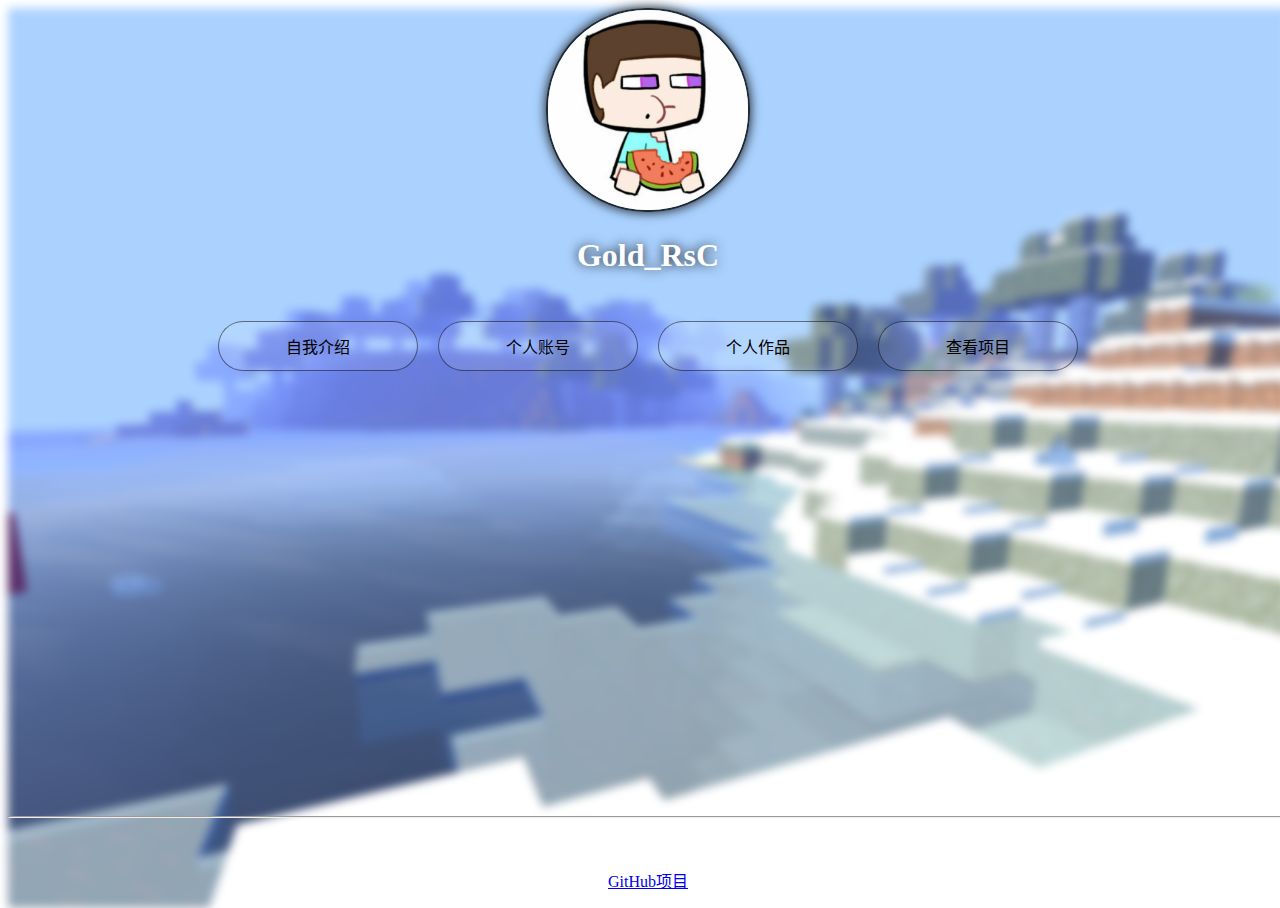
<file: index.html>
﻿<!DOCTYPE html>
<html lang="zh-CN">
  <head>
    <meta charset="utf-8">
    <link rel="stylesheet" href="main.css">
    <title>Gold_RsC</title>
  </head>
  <body>
    <img src="logo.png" alt="logo" class="logo" width="200px" height="200px">
    <h1 class="name">Gold_RsC</h1>
    <div class="buttons">
      <a href="introduce.html"><button class="button">自我介绍</button></a>
      <a href="https://space.bilibili.com/361846321"><button class="button">个人账号</button></a>
      <a href="work.html"><button class="button">个人作品</button></a>
      <a href="program.html"><button class="button">查看项目</button></a>
    </div>
    <footer class="footer">
      <hr/>
      <p class="foot">&copy2022 Gold_RsC(Csrua)</p>
      <p class="foot"><a href="https://github.com/Gold-RsC/Gold-RsC.github.io">GitHub项目</a></p>
    </footer>
    <div class="background"></div>
  </body>
</html>
</file>
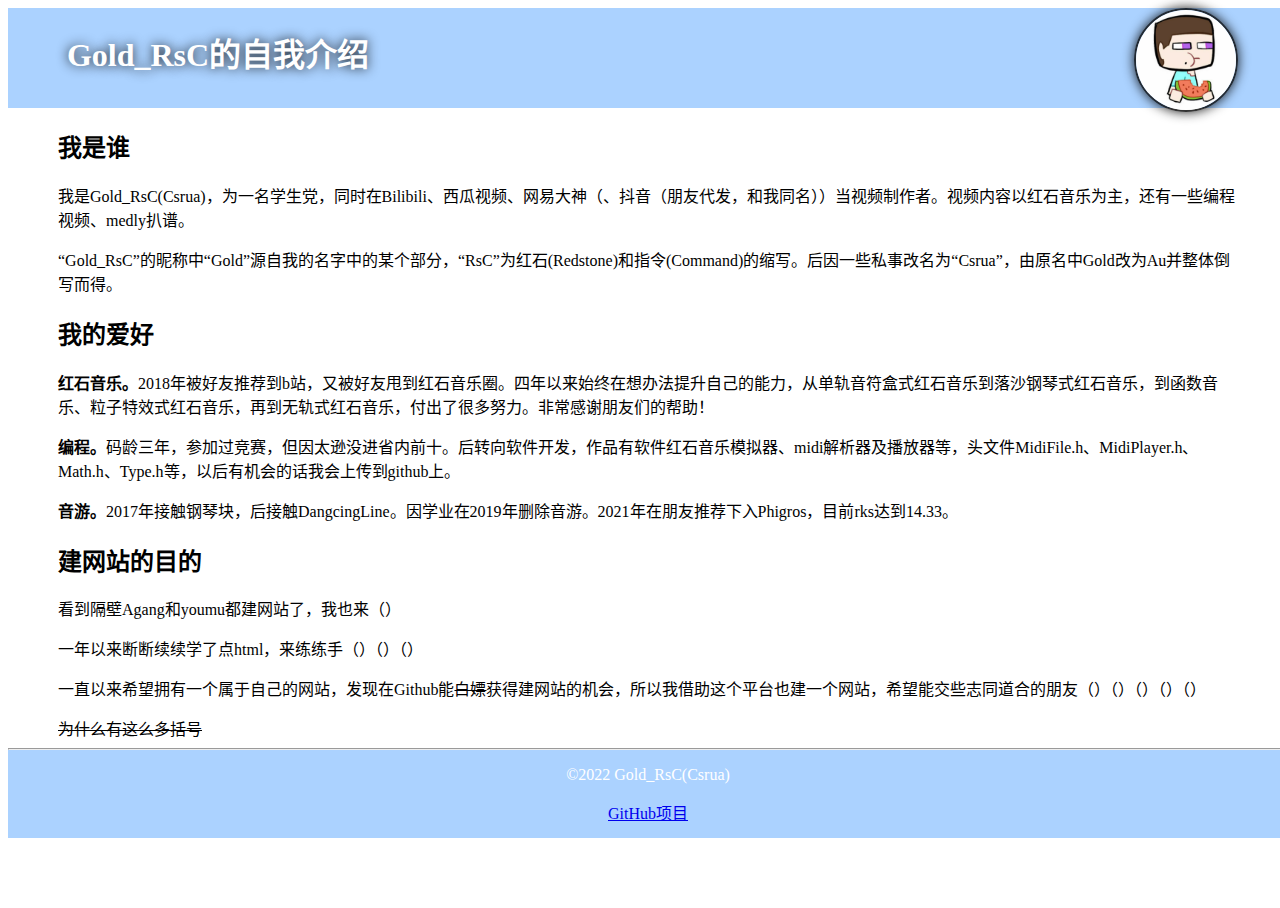
<file: introduce.html>
﻿<!DOCTYPE html>
<html lang="zh-CN">
  <head>
    <meta charset="utf-8">
    <link rel="stylesheet" href="introduce.css">
    <title>Gold_RsC-introduce</title>
  </head>
  <body>
    <header class="hd">
      <a href="index.html"><img src="logo.png" alt="logo" class="logo" width="100px" height="100px"></a>
      <h1 class="name">Gold_RsC的自我介绍</h1>
    </header>
    <div class="sub">
      <h2>我是谁</h2>
      <p>我是Gold_RsC(Csrua)，为一名学生党，同时在Bilibili、西瓜视频、网易大神（、抖音（朋友代发，和我同名））当视频制作者。视频内容以红石音乐为主，还有一些编程视频、medly扒谱。</p>
      <p>“Gold_RsC”的昵称中“Gold”源自我的名字中的某个部分，“RsC”为红石(Redstone)和指令(Command)的缩写。后因一些私事改名为“Csrua”，由原名中Gold改为Au并整体倒写而得。</p>
    </div>
    <div class="sub">
      <h2>我的爱好</h2>
      <p><strong>红石音乐。</strong>2018年被好友推荐到b站，又被好友甩到红石音乐圈。四年以来始终在想办法提升自己的能力，从单轨音符盒式红石音乐到落沙钢琴式红石音乐，到函数音乐、粒子特效式红石音乐，再到无轨式红石音乐，付出了很多努力。非常感谢朋友们的帮助！</p>
      <p><strong>编程。</strong>码龄三年，参加过竞赛，但因太逊没进省内前十。后转向软件开发，作品有软件红石音乐模拟器、midi解析器及播放器等，头文件MidiFile.h、MidiPlayer.h、Math.h、Type.h等，以后有机会的话我会上传到github上。</p>
      <p><strong>音游。</strong>2017年接触钢琴块，后接触DangcingLine。因学业在2019年删除音游。2021年在朋友推荐下入Phigros，目前rks达到14.33。</p>
    </div>
    <div class="sub">
      <h2>建网站的目的</h2>
      <p>看到隔壁Agang和youmu都建网站了，我也来（）</p>
      <p>一年以来断断续续学了点html，来练练手（）（）（）</p>
      <p>一直以来希望拥有一个属于自己的网站，发现在Github能<del>白嫖</del>获得建网站的机会，所以我借助这个平台也建一个网站，希望能交些志同道合的朋友（）（）（）（）（）</p>
      <del>为什么有这么多括号</del>
    </div>
    <footer class="footer">
      <hr/>
      <p class="foot">&copy2022 Gold_RsC(Csrua)</p>
      <p class="foot"><a href="https://github.com/Gold-RsC/Gold-RsC.github.io">GitHub项目</a></p>
    </footer>
  </body>
</html>
</file>
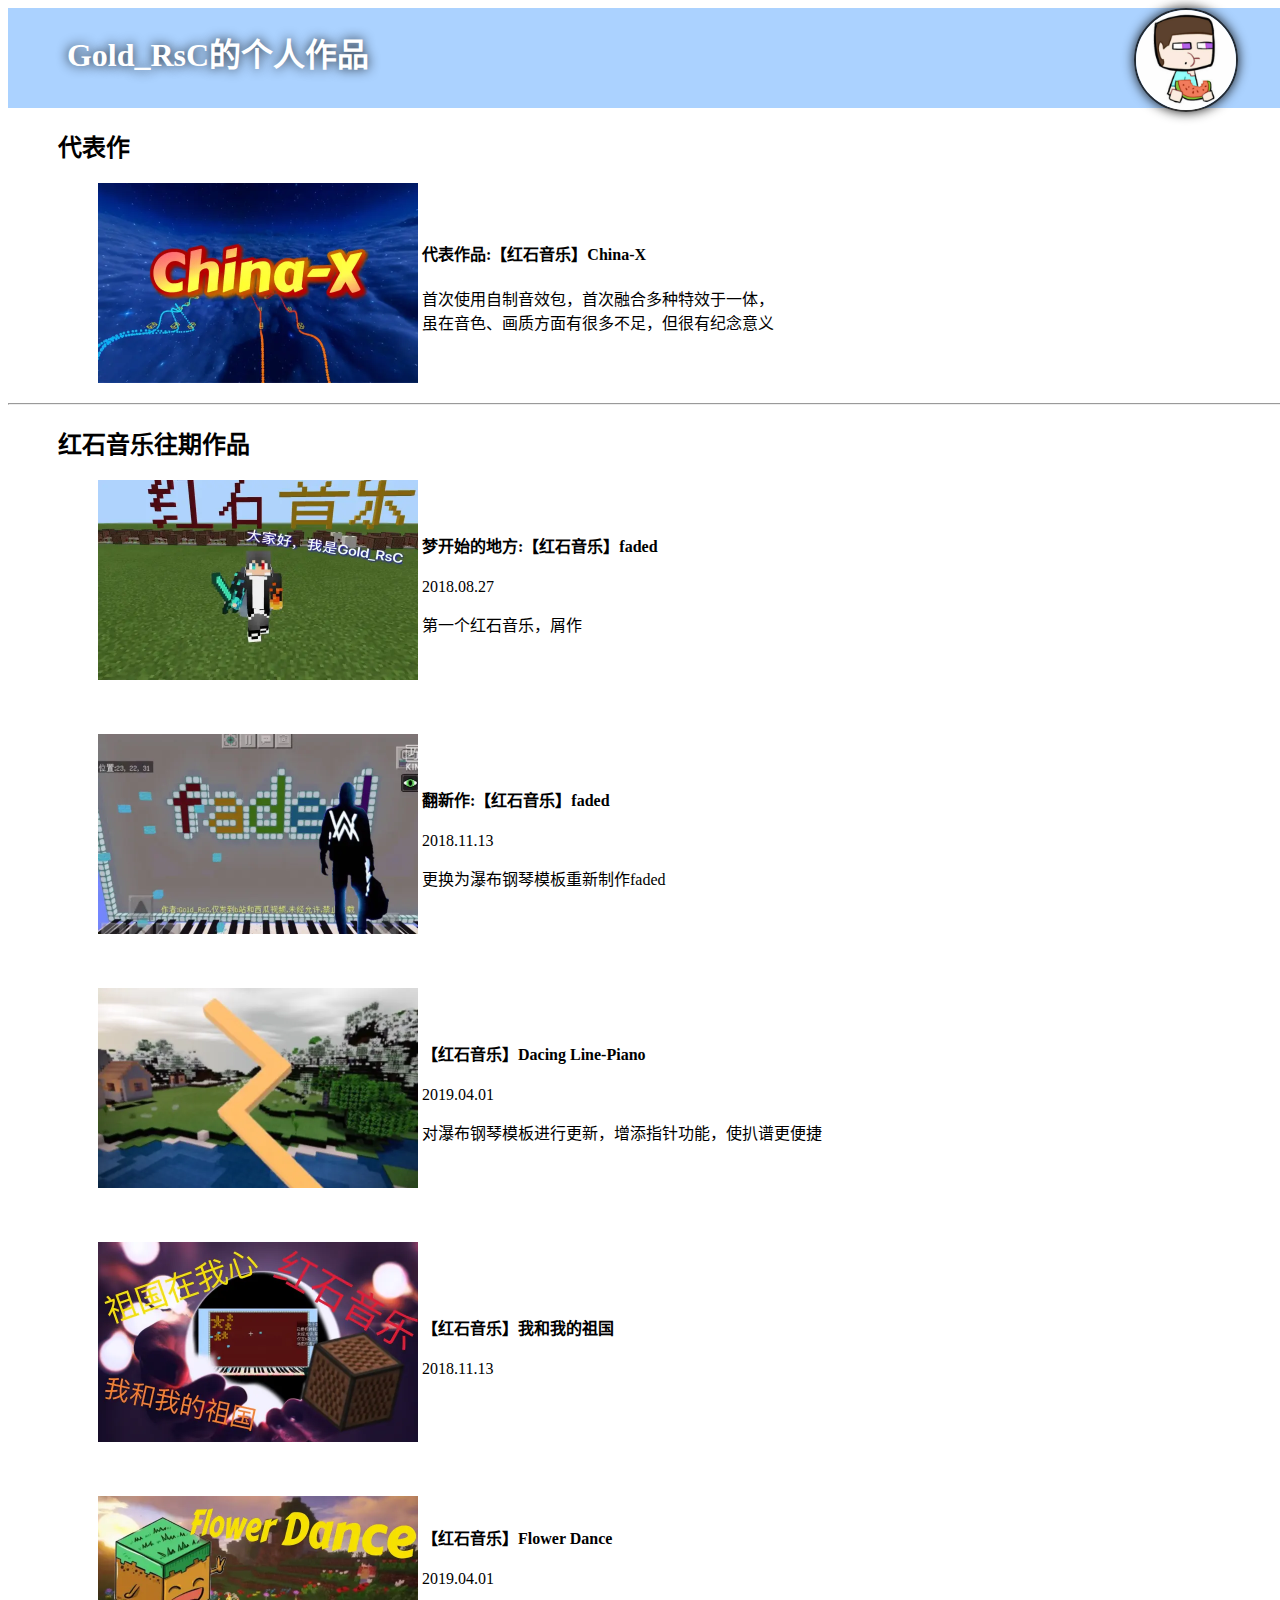
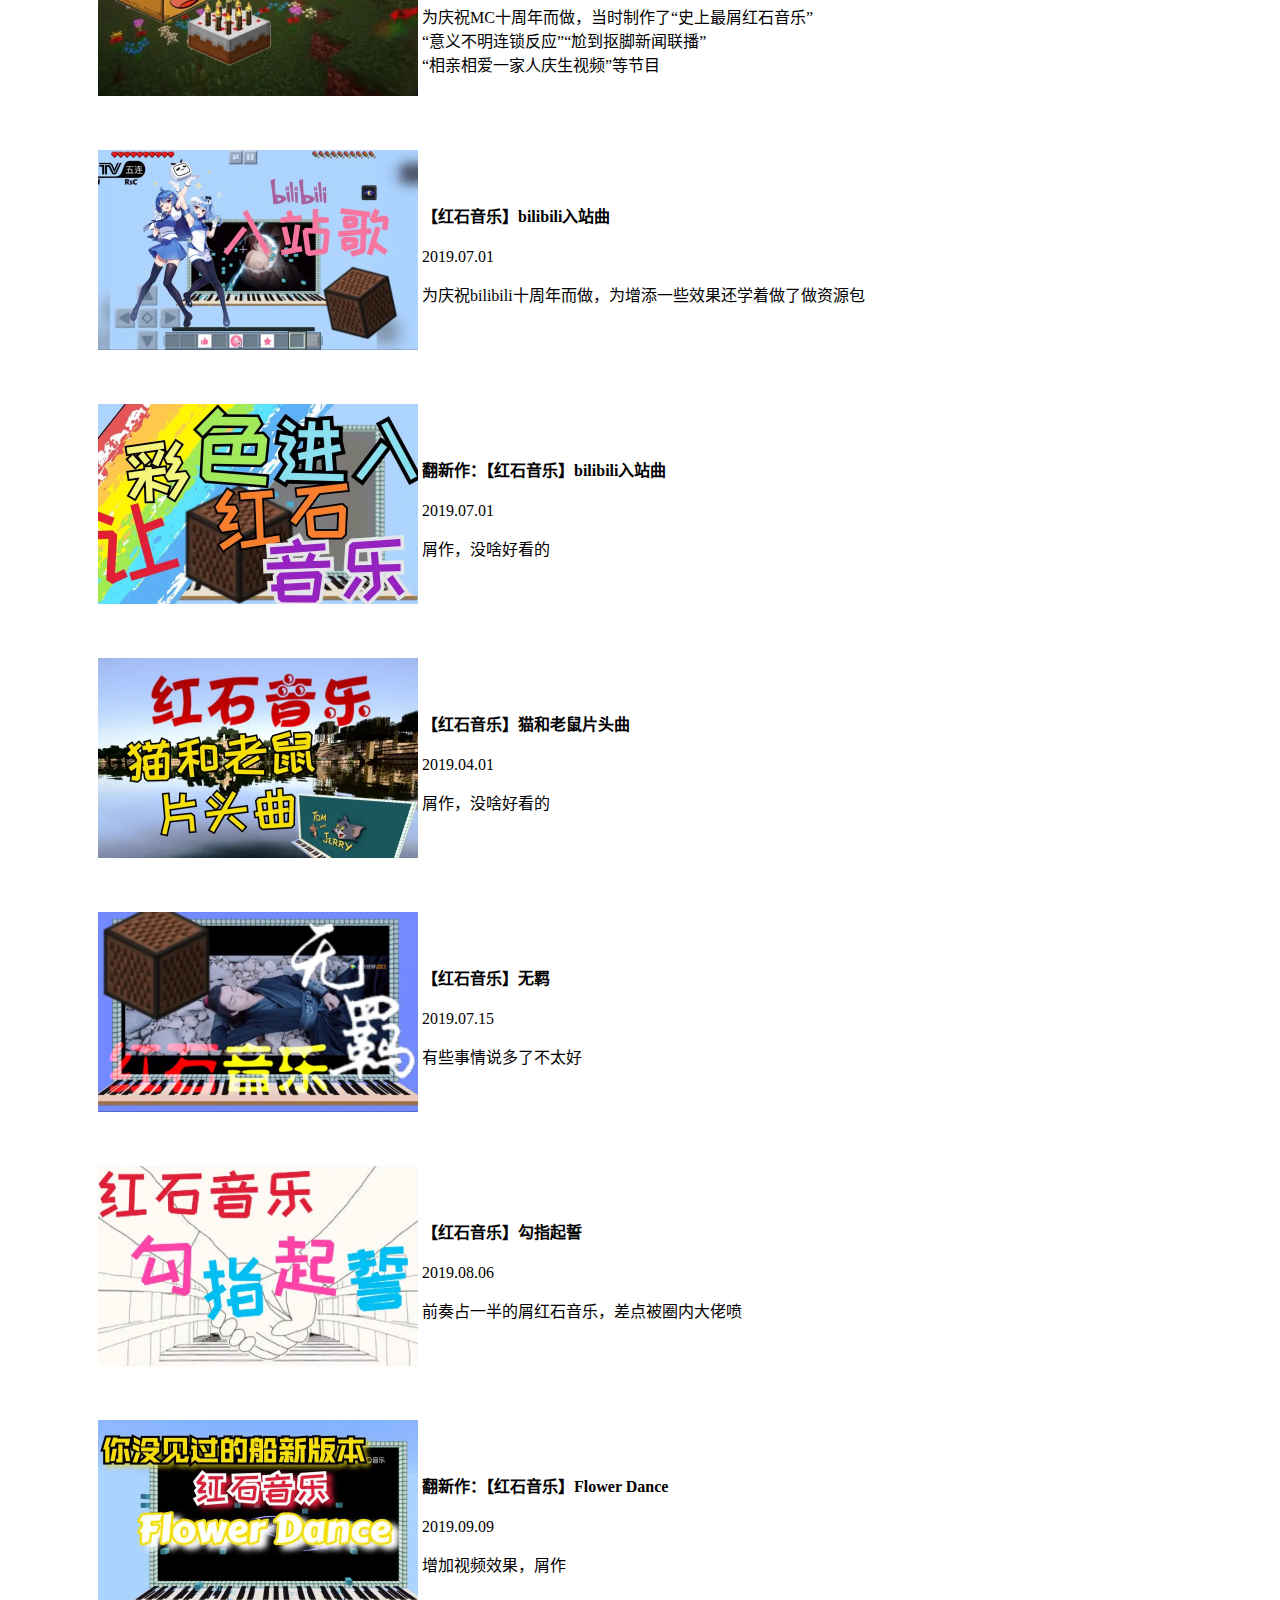
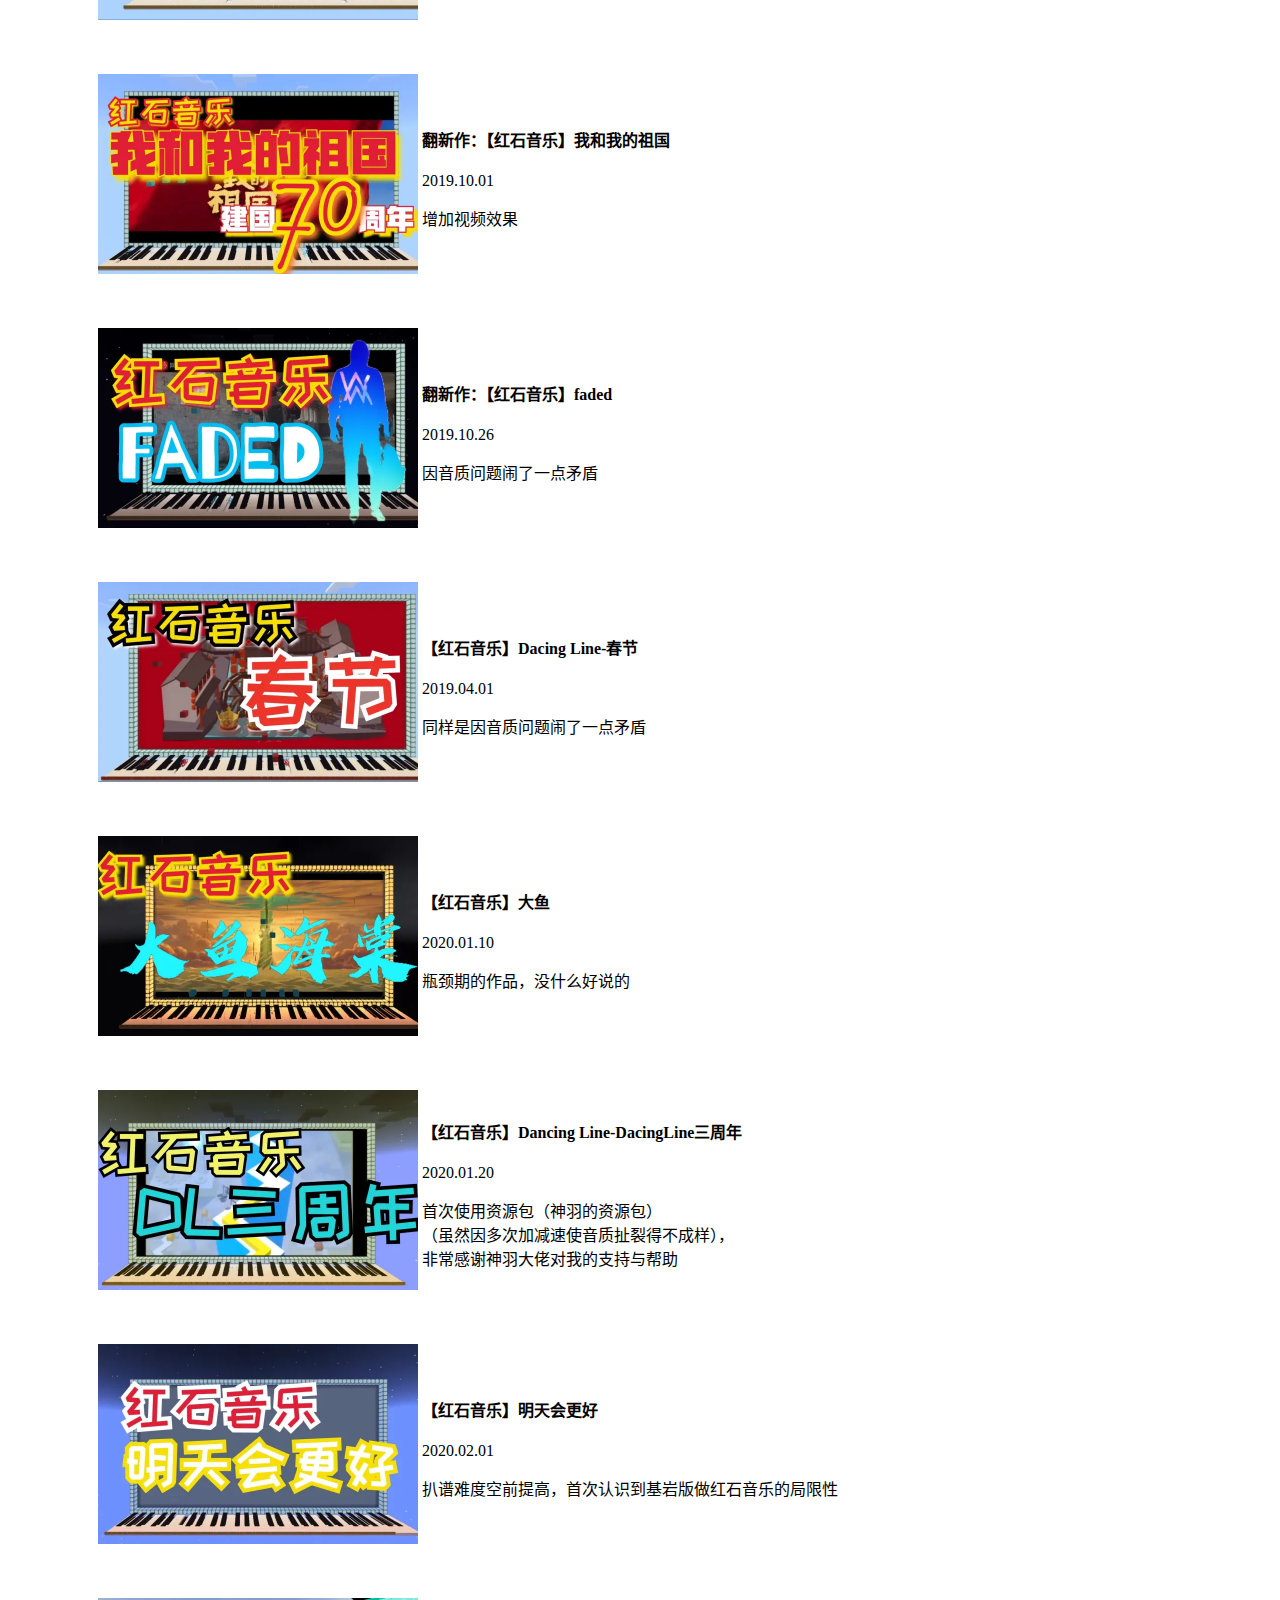
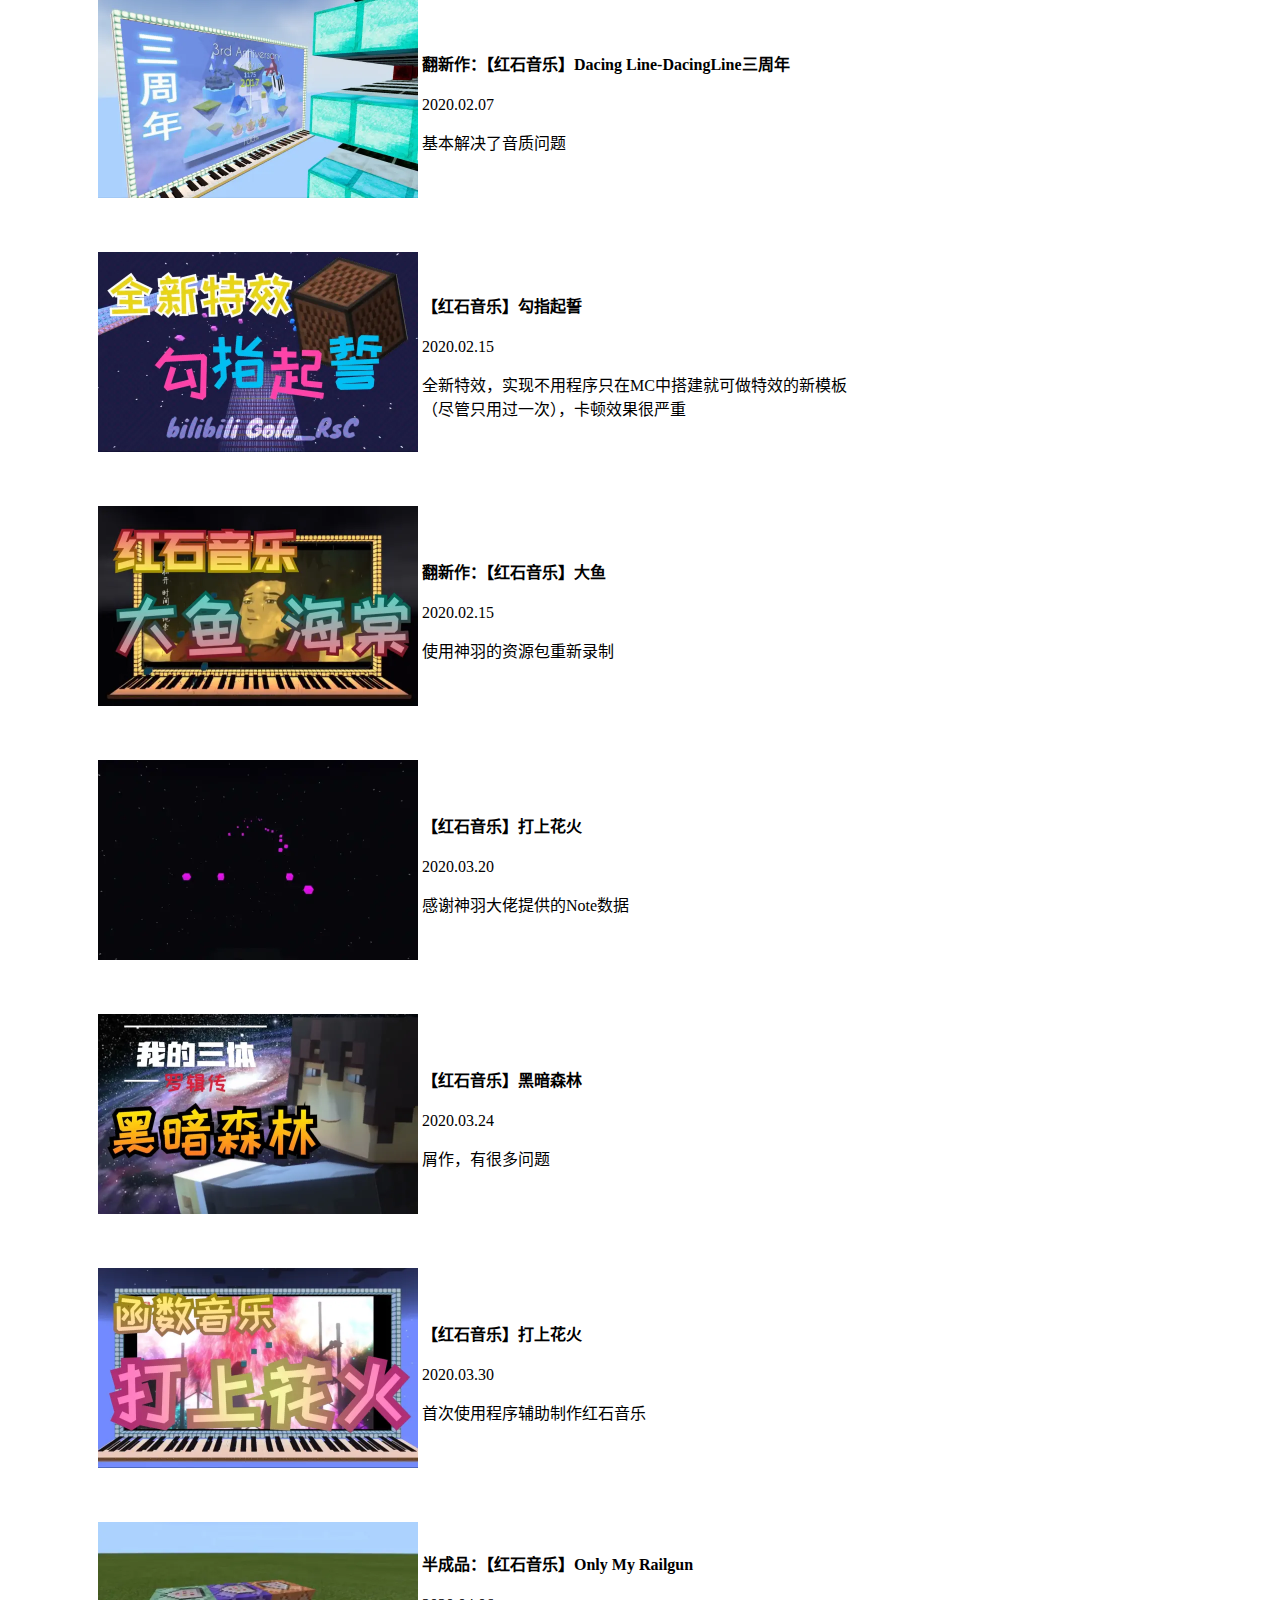
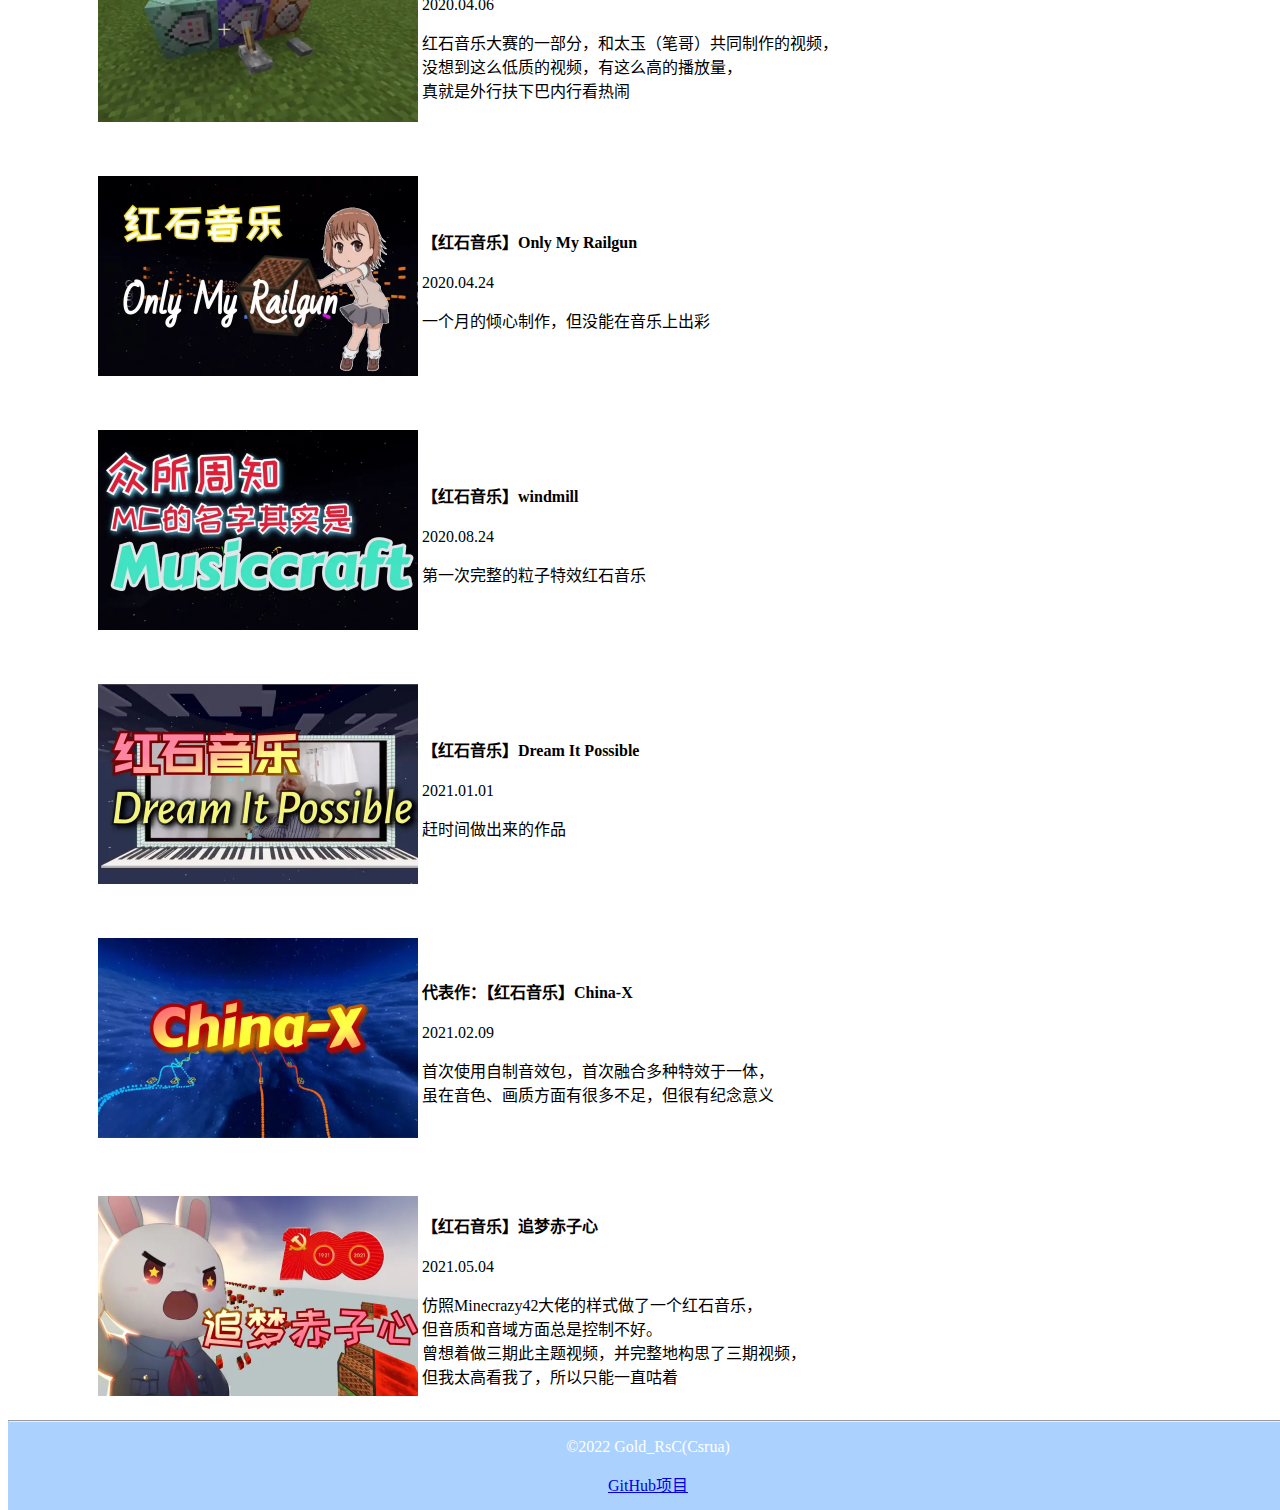
<file: work.html>
﻿<!DOCTYPE html>
<html lang="zh-CN">
  <head>
    <meta charset="utf-8">
    <link rel="stylesheet" href="work.css">
    <title>Gold_RsC-work</title>
  </head>
  <body>
    <header class="hd">
      <a href="index.html"><img src="logo.png" alt="logo" class="logo" width="100px" height="100px"></a>
      <h1 class="name">Gold_RsC的个人作品</h1>
    </header>
    <div class="hsyy sub">
      <h2>代表作</h2>
      <ul>
        <li><a href="https://www.bilibili.com/video/BV1zh411C7Wq" target="_blank"><img src="pic/chinax.jpg" width="320px" height="200px"></a></li>
        <li><h4>代表作品:【红石音乐】China-X</h4><p>首次使用自制音效包，首次融合多种特效于一体，<br/>虽在音色、画质方面有很多不足，但很有纪念意义</p></li>
      </ul>
    </div>
    <hr/>
    <div class="hsyyex sub">
      <h2>红石音乐往期作品</h2>
      <ul>
        <li><a href="https://www.bilibili.com/video/BV1ss411F7Nu" target="_blank"><img src="pic/faded-1.jpg" width="320px" height="200px"></a></li>
        <li><h4>梦开始的地方:【红石音乐】faded</h4><p id="date">2018.08.27</p><p>第一个红石音乐，屑作</p></li>
      </ul>
      <br/>
      <ul>
        <li><a href="https://www.bilibili.com/video/BV1yt411U76g" target="_blank"><img src="pic/faded-2.jpg" width="320px" height="200px"></a></li>
        <li><h4>翻新作:【红石音乐】faded</h4><p id="date">2018.11.13</p><p>更换为瀑布钢琴模板重新制作faded</p></li>
      </ul>
      <br/>
      <ul>
        <li><a href="https://www.bilibili.com/video/BV1Wb411s7W9" target="_blank"><img src="pic/dlpiano.jpg" width="320px" height="200px"></a></li>
        <li><h4>【红石音乐】Dacing Line-Piano</h4><p id="date">2019.04.01</p><p>对瀑布钢琴模板进行更新，增添指针功能，使扒谱更便捷</p></li>
      </ul>
      <br/>
      <ul>
        <li><a href="https://www.bilibili.com/video/BV1gb411W7Yr" target="_blank"><img src="pic/whwdzg-1.jpg" width="320px" height="200px"></a></li>
        <li><h4>【红石音乐】我和我的祖国</h4><p id="date">2018.11.13</p></li>
      </ul>
      <br/>
      <ul>
        <li><a href="https://www.bilibili.com/video/BV1X4411x7XY" target="_blank"><img src="pic/fd-1.jpg" width="320px" height="200px"></a></li>
        <li><h4>【红石音乐】Flower Dance</h4><p id="date">2019.04.01</p><p>为庆祝MC十周年而做，当时制作了“史上最屑红石音乐”<br/>“意义不明连锁反应”“尬到抠脚新闻联播”
<br/>“相亲相爱一家人庆生视频”等节目</p></li>
      </ul>
      <br/>
      <ul>
        <li><a href="https://www.bilibili.com/video/BV17x411X7Cc" target="_blank"><img src="pic/blbl-1.jpg" width="320px" height="200px"></a></li>
        <li><h4>【红石音乐】bilibili入站曲</h4><p id="date">2019.07.01</p><p>为庆祝bilibili十周年而做，为增添一些效果还学着做了做资源包</p></li>
      </ul>
      <br/>
      <ul>
        <li><a href="https://www.bilibili.com/video/BV1hx411X7Ec" target="_blank"><img src="pic/blbl-2.jpg" width="320px" height="200px"></a></li>
        <li><h4>翻新作：【红石音乐】bilibili入站曲</h4><p id="date">2019.07.01</p><p>屑作，没啥好看的</p></li>
      </ul>
      <br/>
      <ul>
        <li><a href="https://www.bilibili.com/video/BV1k4411w7bv" target="_blank"><img src="pic/cam.jpg" width="320px" height="200px"></a></li>
        <li><h4>【红石音乐】猫和老鼠片头曲</h4><p id="date">2019.04.01</p><p>屑作，没啥好看的</p></li>
      </ul>
      <br/>
      <ul>
        <li><a href="https://www.bilibili.com/video/BV1mt411378p" target="_blank"><img src="pic/wj.jpg" width="320px" height="200px"></a></li>
        <li><h4>【红石音乐】无羁</h4><p id="date">2019.07.15</p><p>有些事情说多了不太好</p></li>
      </ul>
      <br/>
      <ul>
        <li><a href="https://www.bilibili.com/video/BV1Kt411T7FQ" target="_blank"><img src="pic/gzqs-1.jpg" width="320px" height="200px"></a></li>
        <li><h4>【红石音乐】勾指起誓</h4><p id="date">2019.08.06</p><p>前奏占一半的屑红石音乐，差点被圈内大佬喷</p></li>
      </ul>
      <br/>
      <ul>
        <li><a href="https://www.bilibili.com/video/BV1zJ411N7uS" target="_blank"><img src="pic/fd-2.jpg" width="320px" height="200px"></a></li>
        <li><h4>翻新作：【红石音乐】Flower Dance</h4><p id="date">2019.09.09</p><p>增加视频效果，屑作</p></li>
      </ul>
      <br/>
      <ul>
        <li><a href="https://www.bilibili.com/video/BV1cE41197h2" target="_blank"><img src="pic/whwdzg-2.jpg" width="320px" height="200px"></a></li>
        <li><h4>翻新作：【红石音乐】我和我的祖国</h4><p id="date">2019.10.01</p><p>增加视频效果</p></li>
      </ul>
      <br/>
      <ul>
        <li><a href="https://www.bilibili.com/video/BV1eE411a7n4" target="_blank"><img src="pic/faded-3.jpg" width="320px" height="200px"></a></li>
        <li><h4>翻新作：【红石音乐】faded</h4><p id="date">2019.10.26</p><p>因音质问题闹了一点矛盾</p></li>
      </ul>
      <br/>
      <ul>
        <li><a href="https://www.bilibili.com/video/BV11J411s7W2" target="_blank"><img src="pic/spring.jpg" width="320px" height="200px"></a></li>
        <li><h4>【红石音乐】Dacing Line-春节</h4><p id="date">2019.04.01</p><p>同样是因音质问题闹了一点矛盾</p></li>
      </ul>
      <br/>
      <ul>
        <li><a href="https://www.bilibili.com/video/BV1zJ411H79z" target="_blank"><img src="pic/dyht-1.jpg" width="320px" height="200px"></a></li>
        <li><h4>【红石音乐】大鱼</h4><p id="date">2020.01.10</p><p>瓶颈期的作品，没什么好说的</p></li>
      </ul>
      <br/>
      <ul>
        <li><a href="https://www.bilibili.com/video/BV1v7411v79L" target="_blank"><img src="pic/dl3-1.jpg" width="320px" height="200px"></a></li>
        <li><h4>【红石音乐】Dancing Line-DacingLine三周年</h4><p id="date">2020.01.20</p><p>首次使用资源包（神羽的资源包）<br/>（虽然因多次加减速使音质扯裂得不成样），
<br/>非常感谢神羽大佬对我的支持与帮助</p></li>
      </ul>
      <br/>
      <ul>
        <li><a href="https://www.bilibili.com/video/BV1n7411x72f" target="_blank"><img src="pic/mthgh.jpg" width="320px" height="200px"></a></li>
        <li><h4>【红石音乐】明天会更好</h4><p id="date">2020.02.01</p><p>扒谱难度空前提高，首次认识到基岩版做红石音乐的局限性</p></li>
      </ul>
      <br/>
      <ul>
        <li><a href="https://www.bilibili.com/video/BV117411b7rE" target="_blank"><img src="pic/dl3-2.jpg" width="320px" height="200px"></a></li>
        <li><h4>翻新作：【红石音乐】Dacing Line-DacingLine三周年</h4><p id="date">2020.02.07</p><p>基本解决了音质问题</p></li>
      </ul>
      <br/>
      <ul>
        <li><a href="https://www.bilibili.com/video/BV1J7411J79v" target="_blank"><img src="pic/gzqs-2.jpg" width="320px" height="200px"></a></li>
        <li><h4>【红石音乐】勾指起誓</h4><p id="date">2020.02.15</p><p>全新特效，实现不用程序只在MC中搭建就可做特效的新模板<br/>（尽管只用过一次），卡顿效果很严重</p></li>
      </ul>
      <br/>
      <ul>
        <li><a href="https://www.bilibili.com/video/BV1rE41177D4" target="_blank"><img src="pic/dyht-2.jpg" width="320px" height="200px"></a></li>
        <li><h4>翻新作：【红石音乐】大鱼</h4><p id="date">2020.02.15</p><p>使用神羽的资源包重新录制</p></li>
      </ul>
      <br/>
      <ul>
        <li><a href="https://www.bilibili.com/video/BV157411R7wB" target="_blank"><img src="pic/dshh-1.jpg" width="320px" height="200px"></a></li>
        <li><h4>【红石音乐】打上花火</h4><p id="date">2020.03.20</p><p>感谢神羽大佬提供的Note数据</p></li>
      </ul>
      <br/>
      <ul>
        <li><a href="https://www.bilibili.com/video/BV197411175F" target="_blank"><img src="pic/hasl.jpg" width="320px" height="200px"></a></li>
        <li><h4>【红石音乐】黑暗森林</h4><p id="date">2020.03.24</p><p>屑作，有很多问题</p></li>
      </ul>
      <br/>
      <ul>
        <li><a href="https://www.bilibili.com/video/BV17z411b7TW" target="_blank"><img src="pic/dshh-2.jpg" width="320px" height="200px"></a></li>
        <li><h4>【红石音乐】打上花火</h4><p id="date">2020.03.30</p><p>首次使用程序辅助制作红石音乐</p></li>
      </ul>
      <br/>
      <ul>
        <li><a href="https://www.bilibili.com/video/BV14t4y1U7No" target="_blank"><img src="pic/omg-1.jpg" width="320px" height="200px"></a></li>
        <li><h4>半成品：【红石音乐】Only My Railgun</h4><p id="date">2020.04.06</p><p>红石音乐大赛的一部分，和太玉（笔哥）共同制作的视频，<br/>没想到这么低质的视频，有这么高的播放量，<br/>真就是外行扶下巴内行看热闹</p></li>
      </ul>
      <br/>
      <ul>
        <li><a href="https://www.bilibili.com/video/BV1Bk4y1r7yC" target="_blank"><img src="pic/omr-2.jpg" width="320px" height="200px"></a></li>
        <li><h4>【红石音乐】Only My Railgun</h4><p id="date">2020.04.24</p><p>一个月的倾心制作，但没能在音乐上出彩</p></li>
      </ul>
      <br/>
      <ul>
        <li><a href="https://www.bilibili.com/video/BV1Gt4y1Q7nN" target="_blank"><img src="pic/windmill.jpg" width="320px" height="200px"></a></li>
        <li><h4>【红石音乐】windmill</h4><p id="date">2020.08.24</p><p>第一次完整的粒子特效红石音乐</p></li>
      </ul>
      <br/>
      <ul>
        <li><a href="https://www.bilibili.com/video/BV1SA411p7ND" target="_blank"><img src="pic/dip.jpg" width="320px" height="200px"></a></li>
        <li><h4>【红石音乐】Dream It Possible</h4><p id="date">2021.01.01</p><p>赶时间做出来的作品</p></li>
      </ul>
      <br/>
      <ul>
        <li><a href="https://www.bilibili.com/video/BV1zh411C7Wq" target="_blank"><img src="pic/chinax.jpg" width="320px" height="200px"></a></li>
        <li><h4>代表作：【红石音乐】China-X</h4><p id="date">2021.02.09</p><p>首次使用自制音效包，首次融合多种特效于一体，<br/>虽在音色、画质方面有很多不足，但很有纪念意义</p></li>
      </ul>
      <br/>
      <ul>
        <li><a href="https://www.bilibili.com/video/BV1A541137Lb" target="_blank"><img src="pic/zmczx.jpg" width="320px" height="200px"></a></li>
        <li><h4>【红石音乐】追梦赤子心</h4><p id="date">2021.05.04</p><p>仿照Minecrazy42大佬的样式做了一个红石音乐，<br/>但音质和音域方面总是控制不好。<br/>曾想着做三期此主题视频，并完整地构思了三期视频，<br/>但我太高看我了，所以只能一直咕着</p></li>
      </ul>
    </div>
    <footer class="footer">
      <hr/>
      <p class="foot">&copy2022 Gold_RsC(Csrua)</p>
      <p class="foot"><a href="https://github.com/Gold-RsC/Gold-RsC.github.io">GitHub项目</a></p>
    </footer>
  </body>
</html>
</file>
<file: main.css>
body{
  width:100%;
  height:100%;
  min-height:100vh;
  text-align:center;
  position: absolute;
  justify-content:center;
  align-items:center;
  overflow-y:hidden;
  overflow-x:hidden;
}
.background{
  background-image:url("background.png");
  background-size:100%;
  filter:blur(5px);
  top:0;left:0;
  width:100%;
  height:100%;
  min-height:100vh;
  position:absolute;
  z-index:-5;
  display:flex;
  justify-content:center;
  align-items:center;
}
.name{
  color:white;
  text-shadow: 0px 0px 12px rgba(0,0,0, 0.9);
  transition: all 0.5s;
}
.name:hover{
  color:white;
  transform:scale(1.1,1.1);
  text-shadow: 0px 0px 12px rgba(255,255,255, 0.5);
  transition: all 0.5s;
}
.logo{
  border-radius:100px;
  border: 2px solid rgba(0,0,0, 0.8);
  box-shadow: 0px 0px 12px rgba(0,0,0, 0.9);
  transition: all 0.5s;
}
.logo:hover{
  transform:scale(1.1,1.1);
  box-shadow: 0px 0px 60px rgba(255,255,255, 0.9);
  transition: all 0.5s;
}
.buttons{
  margin-top: 15px;
  margin-right: auto;
  margin-left: auto;
  width: 500px;
  height: 100px;
  display: flex;
  justify-content: center;
  align-items: center;
}
.button{
  margin-left: 10px;
  margin-right: 10px;
  height: 50px;
  width: 200px;
  border: 1px solid rgba(0,0,0, 0.5);
  border-radius: 25px;
  background-color: rgba(255,255,255, 0.1);
  color: black;
  font-size: 16px;
  transition: all 0.5s;
}
.button:hover{
  transform:scale(1.1,1.1);
  background-color: rgba(255, 255, 255, 0.4);
  box-shadow: 0px 0px 50px rgba(255,255,255, 0.5);
  transition: all 0.5s;
}
.footer{
  color:white;
  text-align:center;
  bottom:0;
  position:absolute;
  width:100%;
}
</file>
<file: introduce.css>
body{
  width:100%;
  height:100%;
  min-height:100vh;
  position: absolute;
  overflow-x:hidden;
}
.hd{
  width:100%;
  height:100px;
  background-color:rgba(171,210,255,1);
}
.name{
  width:320px;
  color:white;
  text-shadow: 0px 0px 12px rgba(0,0,0, 0.9);
  transition: all 0.5s;
  text-align:center;
  position:absolute;
  left:50px;
}
.name:hover{
  color:white;
  transform:scale(1.1,1.1);
  text-shadow: 0px 0px 12px rgba(255,255,255, 0.5);
  transition: all 0.5s;
}
.logo{
  border-radius:100px;
  border: 2px solid rgba(0,0,0, 0.8);
  box-shadow: 0px 0px 12px rgba(0,0,0, 0.9);
  transition: all 0.5s;
  position:absolute;
  right:50px;
}
.logo:hover{
  transform:scale(1.1,1.1);
  box-shadow: 0px 0px 60px rgba(255,255,255, 0.9);
  transition: all 0.5s;
}
.buttons{
  margin-top: 15px;
  margin-right: auto;
  margin-left: auto;
  width: 500px;
  height: 100px;
  display: flex;
  justify-content: center;
  align-items: center;
}
.button{
  margin-left: 10px;
  margin-right: 10px;
  height: 50px;
  width: 200px;
  border: 1px solid rgba(0,0,0, 0.5);
  border-radius: 25px;
  background-color: rgba(255,255,255, 0.1);
  color: black;
  font-size: 16px;
  transition: all 0.5s;
}
.button:hover{
  transform:scale(1.1,1.1);
  background-color: rgba(255, 255, 255, 0.4);
  box-shadow: 0px 0px 50px rgba(255,255,255, 0.5);
  transition: all 0.5s;
}
.sub{
  justify-content:start;
  padding-left:50px;
  padding-right:50px;
}
.footer{
  background-color: rgba(171,210,255,1);
  color:white;
  text-align:center;
  width:100%;
  height:90px;
  bottom:0;
}
.footer hr{
  border:1px solid blac;
}
</file>
<file: work.css>
body{
  width:100%;
  height:100%;
  min-height:100vh;
  position: absolute;
  overflow-x:hidden;
}
.hd{
  width:100%;
  height:100px;
  background-color:rgba(171,210,255,1);
}
.name{
  width:320px;
  color:white;
  text-shadow: 0px 0px 12px rgba(0,0,0, 0.9);
  transition: all 0.5s;
  text-align:center;
  position:absolute;
  left:50px;
}
.name:hover{
  color:white;
  transform:scale(1.1,1.1);
  text-shadow: 0px 0px 12px rgba(255,255,255, 0.5);
  transition: all 0.5s;
}
.logo{
  border-radius:100px;
  border: 2px solid rgba(0,0,0, 0.8);
  box-shadow: 0px 0px 12px rgba(0,0,0, 0.9);
  transition: all 0.5s;
  position:absolute;
  right:50px;
}
.logo:hover{
  transform:scale(1.1,1.1);
  box-shadow: 0px 0px 60px rgba(255,255,255, 0.9);
  transition: all 0.5s;
}
.buttons{
  margin-top: 15px;
  margin-right: auto;
  margin-left: auto;
  width: 500px;
  height: 100px;
  display: flex;
  justify-content: center;
  align-items: center;
}
.button{
  margin-left: 10px;
  margin-right: 10px;
  height: 50px;
  width: 200px;
  border: 1px solid rgba(0,0,0, 0.5);
  border-radius: 25px;
  background-color: rgba(255,255,255, 0.1);
  color: black;
  font-size: 16px;
  transition: all 0.5s;
}
.button:hover{
  transform:scale(1.1,1.1);
  background-color: rgba(255, 255, 255, 0.4);
  box-shadow: 0px 0px 50px rgba(255,255,255, 0.5);
  transition: all 0.5s;
}
.sub{
  justify-content:start;
  padding-left:50px;
  padding-right:50px;
}
.sub ul{
  list-style-type:none;
}
.sub ul li{
  display:inline-block;
  vertical-align:middle;
}
.sub img{
  transition: all 0.5s;
}
.sub img:hover{
  transform:scale(1.05,1.05);
  box-shadow: 0px 0px 50px rgba(255,215,0, 0.5);
  transition: all 0.5s;
}
.footer{
  background-color: rgba(171,210,255,1);
  color:white;
  text-align:center;
  width:100%;
  height:90px;
  bottom:0;
}
.footer hr{
  border:1px solid blac;
}
</file>
